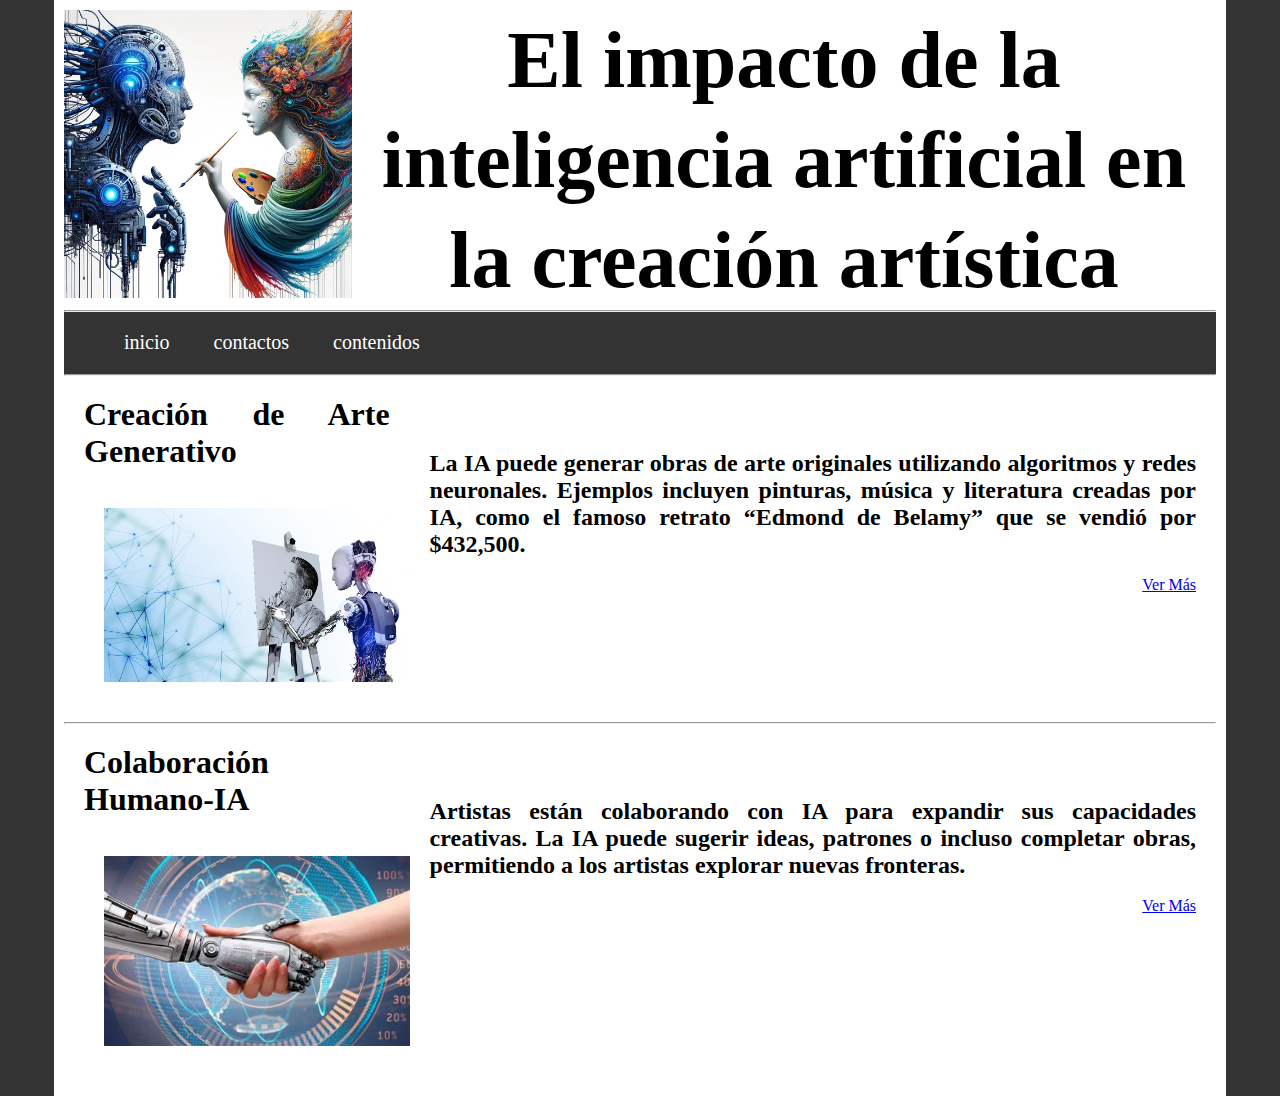
<file: index.html>
<!DOCTYPE html>
<html lang="es">
<head>
    <meta charset="UTF-8">
    <meta name="viewport" content="width=device-width, initial-scale=1.0">
    <link rel="stylesheet" href="CSS/estilo.css">
    <title>Document</title>
</head>
<body>
    <div id="contenedor">
        <div class="contenedor-flex">
            <header class="contenedor-flex">
                <div class="logo">
                    <img src="IMAGENES/banner.jpeg" alt="imagen" width="100%">
                </div>
                <div class="titulo">
                    <h1>El impacto de la inteligencia artificial en la creación artística</h1>
                </div>
            </header>
        </div>
        <hr>
        <nav class="contenedor-flex">
            <ul>
                
                <li><a href="portada.html">inicio</a></li>
                <li><a href="contacto.html">contactos</a></li>
                <li><a href="">contenidos</a></li>
            </ul>
        </nav>
        <hr>
        <div class="contenedor-flex">
            <section class="articulo1">
                <h1>Creación de Arte Generativo</h1>
                <br>
                <div class="imagen">
                    <img src="IMAGENES/imagen1.jpeg" alt="imagen" width="100%">
                </div>
            </section>
            <section class="articulo2">
                <br><br><br>
                <h2>La IA puede generar obras de arte originales utilizando algoritmos y redes neuronales. Ejemplos incluyen pinturas, música y literatura creadas por IA, como el famoso retrato “Edmond de Belamy” que se vendió por $432,500.</h2>
                <br>
                <div class="ver">
                    <a href="ver1.html">Ver Más</a>
                </div>
            </section>
        </div>
        <hr>
        <div class="contenedor-flex">
            <section class="articulo1">
                <h1>Colaboración Humano-IA</h1>
                <br>
                <div class="imagen">
                    <img src="IMAGENES/imagen2.jpeg" alt="imagen" width="100%">
                </div>
            </section>
            <section class="articulo2">
                <br><br><br>
                <h2>Artistas están colaborando con IA para expandir sus capacidades creativas. La IA puede sugerir ideas, patrones o incluso completar obras, permitiendo a los artistas explorar nuevas fronteras.</h2>
                <br>
                <div class="ver">
                    <a href="ver2.html">Ver Más</a>
                </div>
            </section>
        </div>
        
    </div>
</body>
</html>
</file>
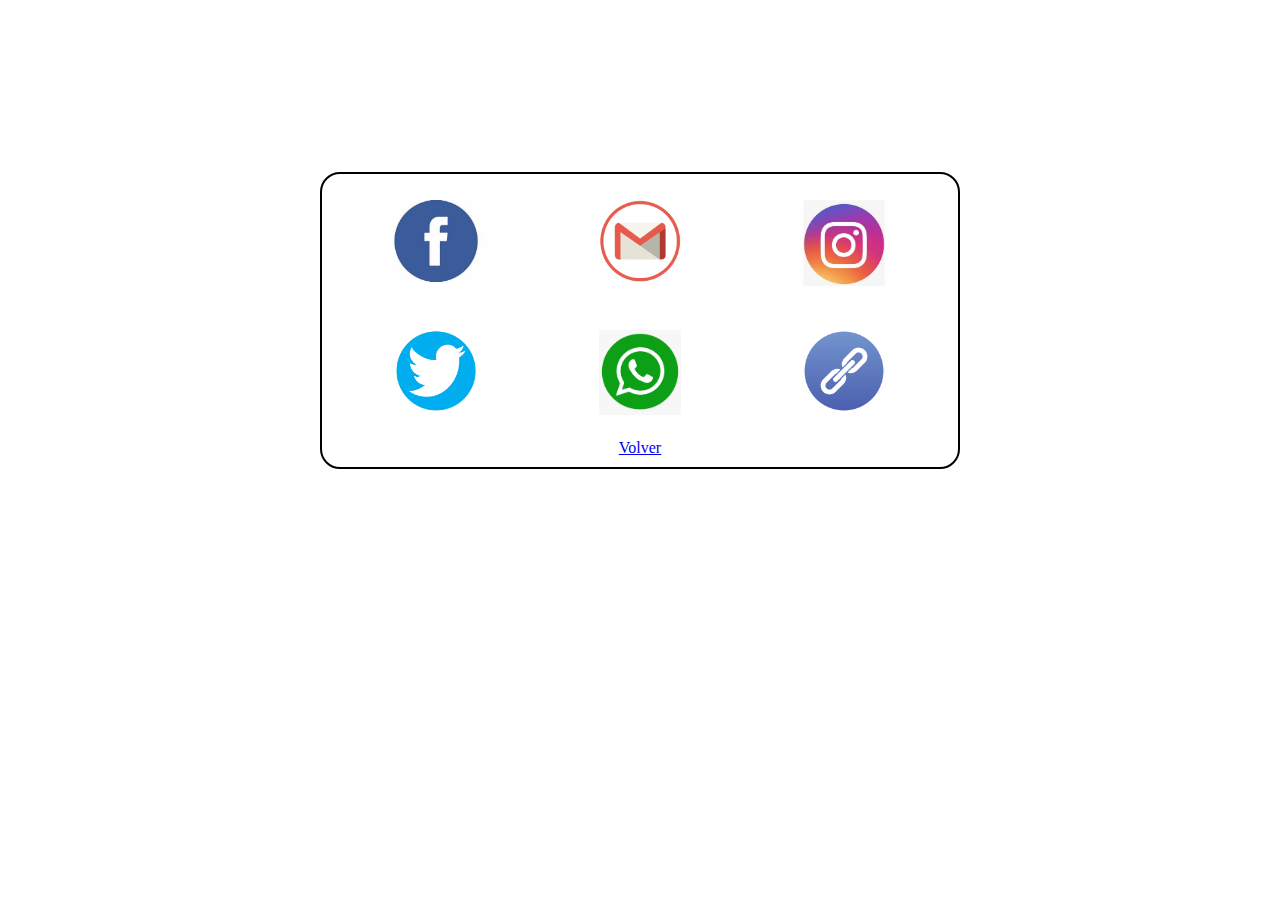
<file: contacto.html>
<!DOCTYPE html>
<html lang="es">
<head>
    <meta charset="UTF-8">
    <meta name="viewport" content="width=device-width, initial-scale=1.0">
    <link rel="stylesheet" href="CSS/contacto.css">
    <link
    rel="stylesheet"
    href="https://cdnjs.cloudflare.com/ajax/libs/animate.css/4.1.1/animate.min.css"
  />
    <title>Document</title>
</head>
<body>
    <br><br><br><br><br><br><br><br><br>
    <div id="contenedor">
        <section>
            <fieldset>
                <div class="contenedor-flex">
                    <form action="">

                            <div class="contenedor-flex">

                                <section class="imagen">
                                    <a href="index.html"><img src="IMAGENES/facebook.jpeg" alt="imagen" width="90%"></a>
                                </section>

                                <section class="imagen">
                                    <a href="index.html"><img src="IMAGENES/gmail.webp" alt="imagen" width="50%"></a>
                                </section>

                                <section class="imagen">
                                    <a href="index.html"><img src="IMAGENES/instagram circular.jpeg" alt="imagen" width="50%"></a>
                                </section>
                                
                                <section class="imagen">
                                    <a href="index.html"><img src="IMAGENES/twitter circular.png" alt="imagen" width="50%"></a>
                                </section>
                                
                                <section class="imagen">
                                    <a href="index.html"><img src="IMAGENES/whatsapp circular.png" alt="imagen" width="50%"></a>
                                </section>

                                <section class="imagen">
                                    <a href="index.html"><img src="IMAGENES/copiar link.jpg" alt="imagen" width="50%"></a>
                                </section>
                            </div>
                    </form>
                </div>
                <a href="portada.html">Volver</a>
            </fieldset>
        </section>
    </div>
</body>
</html>
</file>
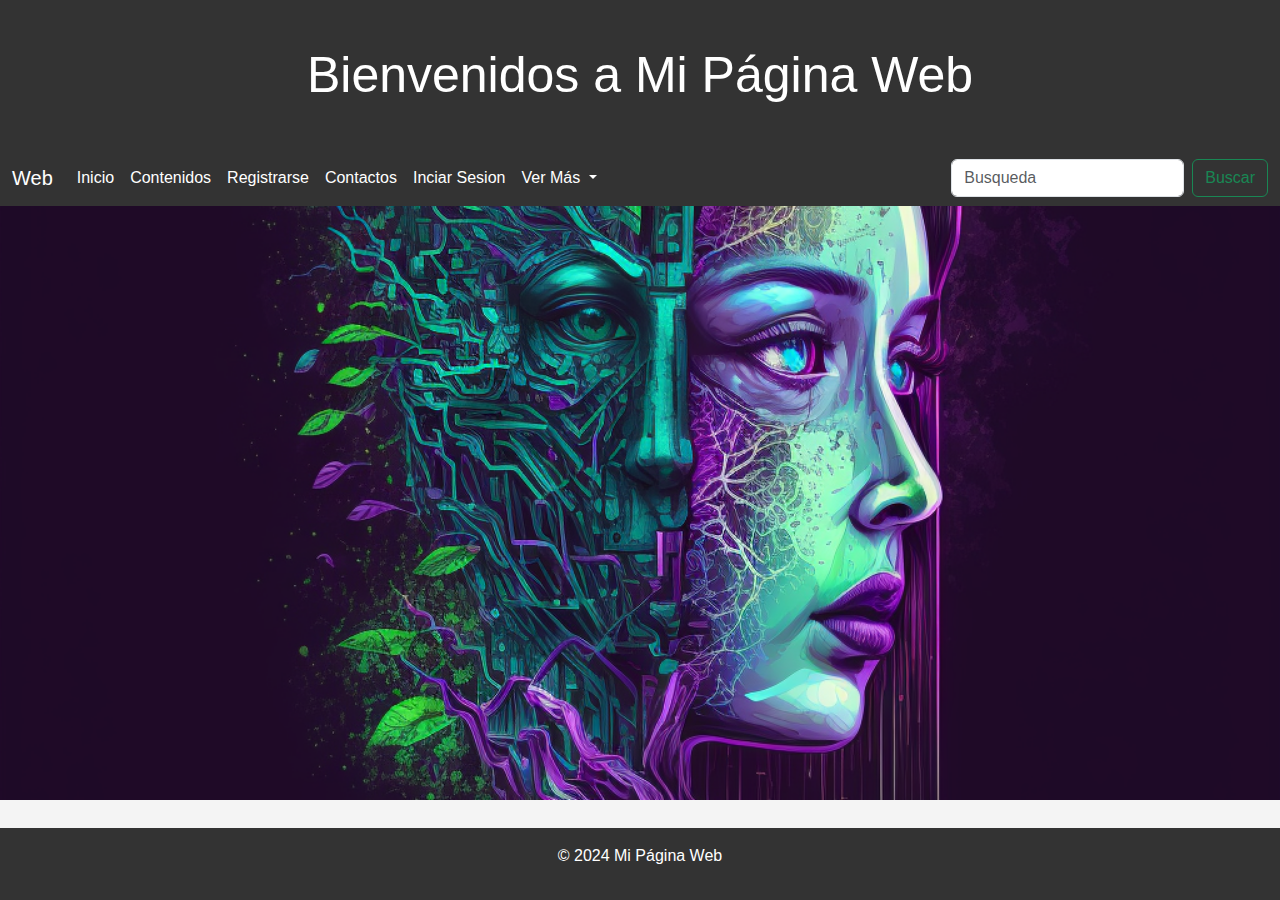
<file: portada.html>
<!DOCTYPE html>
<html lang="es">
<head>
    <meta charset="UTF-8">
    <meta name="viewport" content="width=device-width, initial-scale=1.0">
    <link href="https://cdn.jsdelivr.net/npm/bootstrap@5.3.3/dist/css/bootstrap.min.css" rel="stylesheet" integrity="sha384-QWTKZyjpPEjISv5WaRU9OFeRpok6YctnYmDr5pNlyT2bRjXh0JMhjY6hW+ALEwIH" crossorigin="anonymous">
    <script src="https://cdn.jsdelivr.net/npm/bootstrap@5.3.3/dist/js/bootstrap.bundle.min.js" integrity="sha384-YvpcrYf0tY3lHB60NNkmXc5s9fDVZLESaAA55NDzOxhy9GkcIdslK1eN7N6jIeHz" crossorigin="anonymous"></script>
    <link rel="stylesheet" href="CSS/portada.css">
    <title>Mi Portada</title>
</head>
<body>
    <div class="titulo23">
        <h1>Bienvenidos a Mi Página Web</h1>
    </div>
    <nav class="navbar navbar-expand-lg bg-barra">
        <div class="container-fluid">
          <a class="navbar-brand active text-white" href="#">Web</a>
          <button class="navbar-toggler" type="button" data-bs-toggle="collapse" data-bs-target="#navbarSupportedContent" aria-controls="navbarSupportedContent" aria-expanded="false" aria-label="Toggle navigation">
            <span class="navbar-toggler-icon"></span>
          </button>
          <div class="collapse navbar-collapse" id="navbarSupportedContent">
            <ul class="navbar-nav me-auto mb-2 mb-lg-0">
              <li class="nav-item">
                <a class="nav-link active text-white" aria-current="page" href="portada.html">Inicio</a>
              </li>
              <li class="nav-item">
                <a class="nav-link active text-white " href="index.html">Contenidos</a>
              </li>
              <li class="nav-item">
                <a class="nav-link active text-white" href="registrarse.html">Registrarse</a>
              </li>
              <li class="nav-item">
                <a class="nav-link active text-white" href="contacto.html">Contactos</a>
              </li>
              <li class="nav-item">
                <a class="nav-link active text-white" href="sesion.html">Inciar Sesion</a>
              </li>
              <li class="nav-item dropdown">
                <a class="nav-link dropdown-toggle active text-white" href="#" role="button" data-bs-toggle="dropdown" aria-expanded="false">
                  Ver Más
                </a>
                <ul class="dropdown-menu active">
                  <li><a class="dropdown-item" href="videos.html">Videos</a></li>
                  <li><a class="dropdown-item" href="ubicacion.html">Ubicacion</a></li>
                </ul>
              </li>
            </ul>
            <form class="d-flex" role="search">
              <input class="form-control me-2" type="search" placeholder="Busqueda" aria-label="Search">
              <button class="btn btn-outline-success" type="submit">Buscar</button>
            </form>
          </div>
        </div>
      </nav>
    <main>
        <section id="inicio">

        </section>
    </main>
    <footer>
        <p>&copy; 2024 Mi Página Web</p>
    </footer>
</body>
</html>
</file>
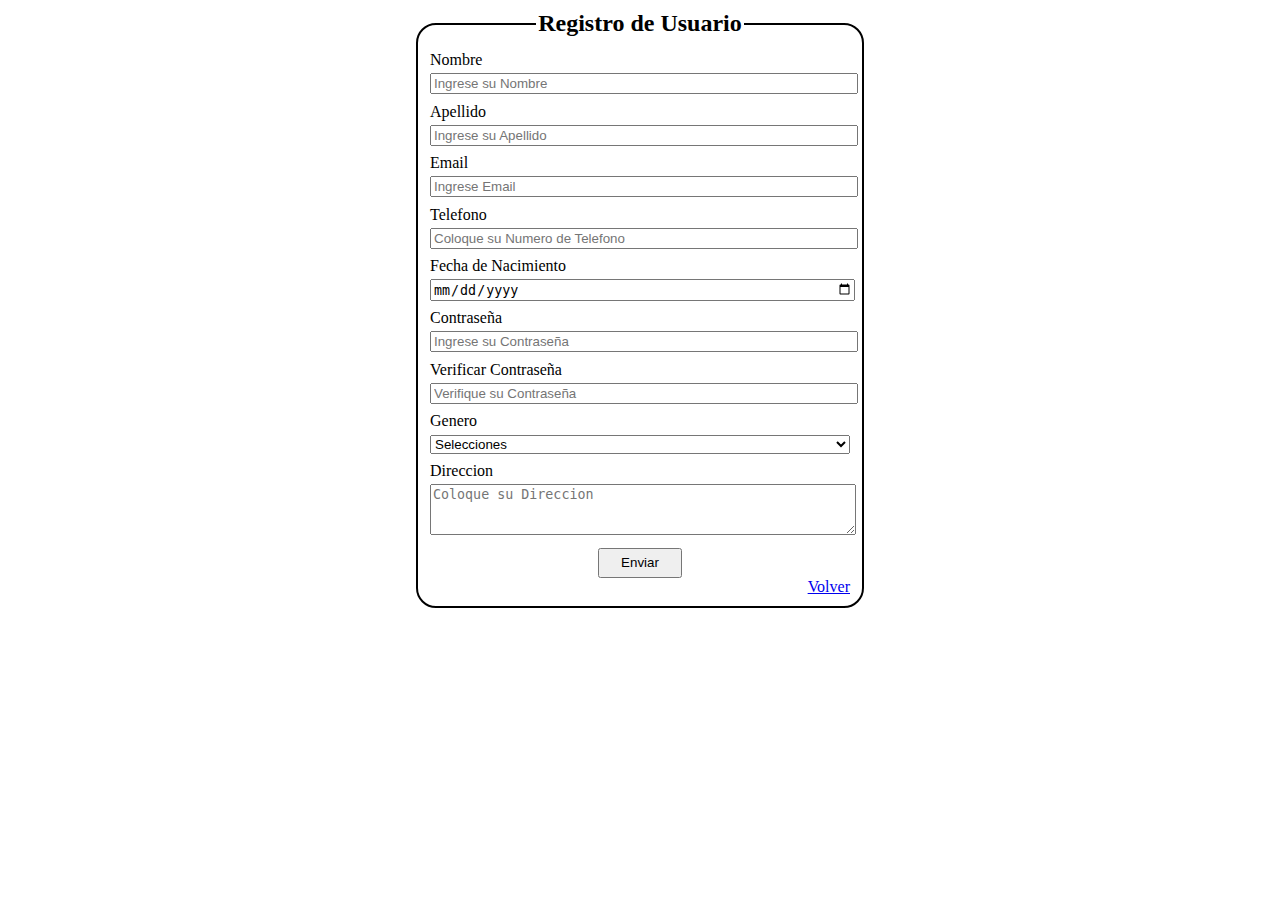
<file: registrarse.html>
<!DOCTYPE html>
<html lang="es">
<head>
    <meta charset="UTF-8">
    <meta name="viewport" content="width=device-width, initial-scale=1.0">
    <link rel="stylesheet" href="CSS/registrarse.css">
    <title>Document</title>
</head>
<body>
    <div id="contenedor">
        <section>
            <fieldset>
                <legend>Registro de Usuario</legend>
                <form action="">
                    <label for="">Nombre</label>
                    <input type="text" placeholder="Ingrese su Nombre">

                    <label for="">Apellido</label>
                    <input type="text" placeholder="Ingrese su Apellido">

                    <label for="">Email</label>
                    <input type="text" placeholder="Ingrese Email">

                    <label for="">Telefono</label>
                    <input type="text" placeholder="Coloque su Numero de Telefono">

                    <label for="">Fecha de Nacimiento</label>
                    <input type="date">

                    <label for="">Contraseña</label>
                    <input type="text" placeholder="Ingrese su Contraseña">

                    <label for="">Verificar Contraseña</label>
                    <input type="text" placeholder="Verifique su Contraseña">

                    <label for="">Genero</label>
                    <select name="" id="">
                        <option value="">Selecciones</option>
                        <option value="">Masculino</option>
                        <option value="">Femenino</option>
                    </select>
                    <label for="">Direccion</label>
                    <textarea name="" id="" rows="3" placeholder="Coloque su Direccion"></textarea>
                    <button type="submit">Enviar</button>
                </form>
                <a href="portada.html">Volver</a>
            </fieldset>
        </section>
    </div>
</body>
</html>
</file>
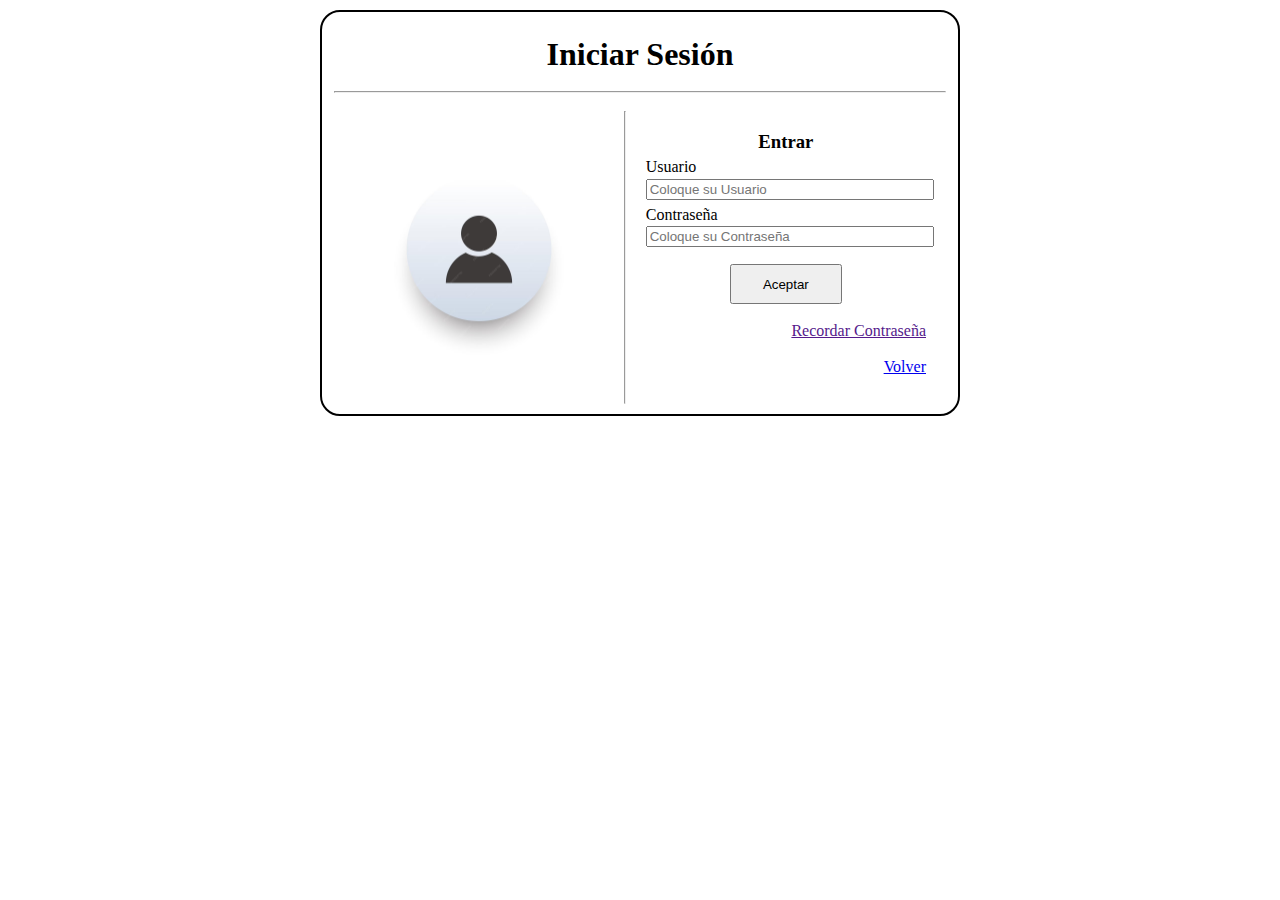
<file: sesion.html>
<!DOCTYPE html>
<html lang="es">
<head>
    <meta charset="UTF-8">
    <meta name="viewport" content="width=device-width, initial-scale=1.0">
    <link rel="stylesheet" href="CSS/sesion.css">
    <title>Document</title>
</head>
<body>
    <div id="contenedor">
        <section>
            <fieldset>
                <br>
                <h1>Iniciar Sesión</h1>
                <br>
                <hr>
                <br>
                <div class="contenedor-flex">
                    <div class="imagen">
                        <img src="IMAGENES/inicio d sesion.avif" alt="imagen" width="100%">
                    </div>
                    <hr>
                    <div class="formulario">
                        <form action="">
                            <h3>Entrar</h3>
                            <label for="">Usuario</label>
                            <input type="text" placeholder="Coloque su Usuario">
        
                            <label for="">Contraseña</label>
                            <input type="text" placeholder="Coloque su Contraseña">
                            <button type="submit">Aceptar</button>
                            <br><br>
                            <div class="clave">
                                <a href="">Recordar Contraseña</a>
                                <br><br>
                                <a href="portada.html">Volver</a>
                            </div>
                        </form>
                    </div>
                </div>
            </fieldset>
        </section>
    </div>
</body>
</html>
</file>
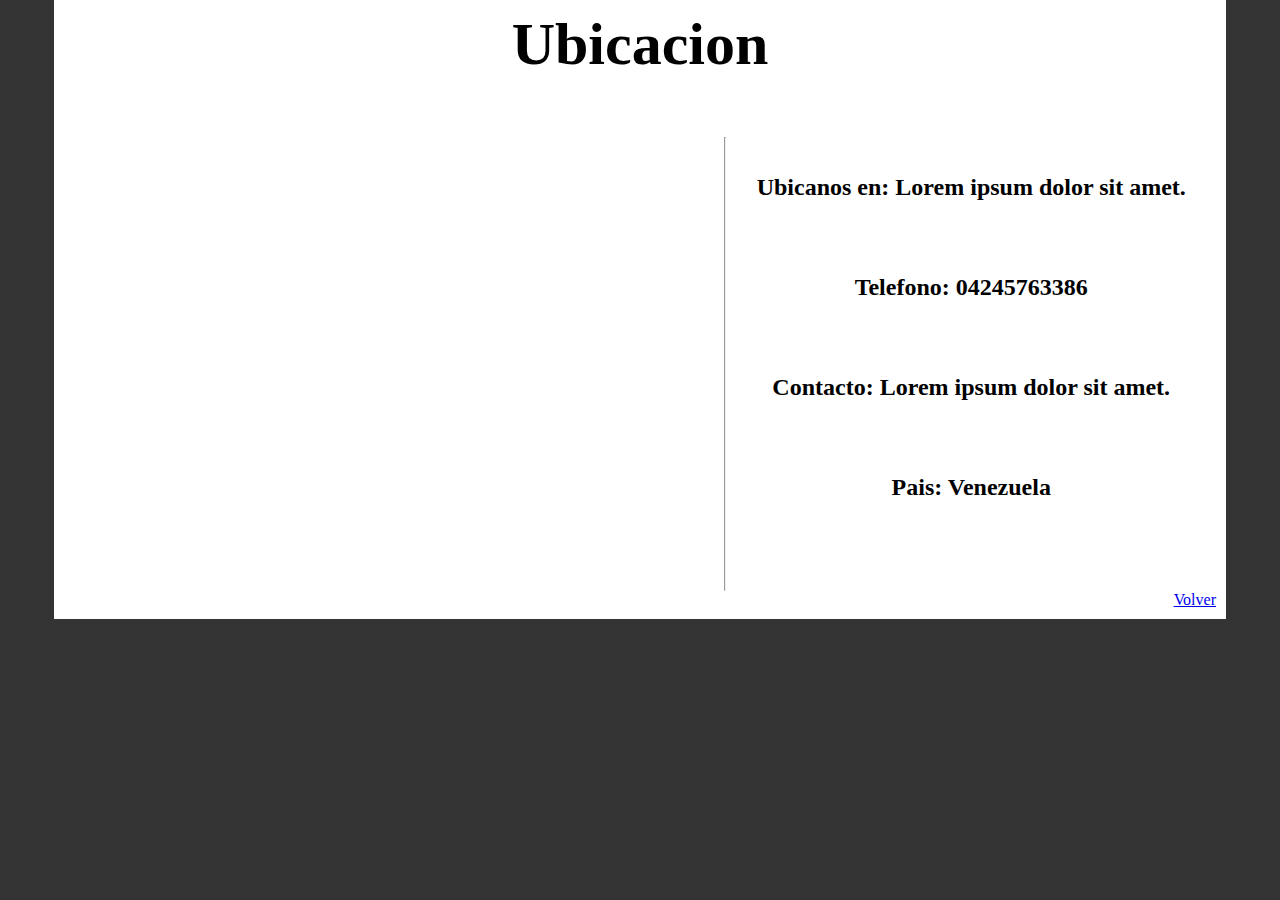
<file: ubicacion.html>
<!DOCTYPE html>
<html lang="es">
<head>
    <meta charset="UTF-8">
    <meta name="viewport" content="width=device-width, initial-scale=1.0">
    <link rel="stylesheet" href="CSS/ubicacion.css">
    <title>Document</title>
</head>
<body>
    <div id="contenedor">
        <div>
            <h1>Ubicacion</h1>
        </div>
       
        <div class="contenedor-flex">
            <section class="mapa">
                <iframe src="https://www.google.com/maps/embed?pb=!1m18!1m12!1m3!1d62826.83423441048!2d-67.59681813734827!3d10.206852416667836!2m3!1f0!2f0!3f0!3m2!1i1024!2i768!4f13.1!3m3!1m2!1s0x8e8022d8f9831d5f%3A0xa788576553682145!2sSanta%20Rita%2C%20Aragua!5e0!3m2!1ses-419!2sve!4v1726518720856!5m2!1ses-419!2sve" width="600" height="450" style="border:0;" allowfullscreen="" loading="lazy" referrerpolicy="no-referrer-when-downgrade"></iframe>   
            </section>
            <hr>
            <section class="ubicacion">
                <h2>Ubicanos en: Lorem ipsum dolor sit amet.</h2>
                <h2>Telefono: 04245763386</h2>
                <h2>Contacto: Lorem ipsum dolor sit amet.</h2>
                <h2>Pais: Venezuela</h2>
            </section>
        </div>
        <div class="vinculo">
            <a href="portada.html">Volver</a>
        </div>
    </div>
</body>
</html>
</file>
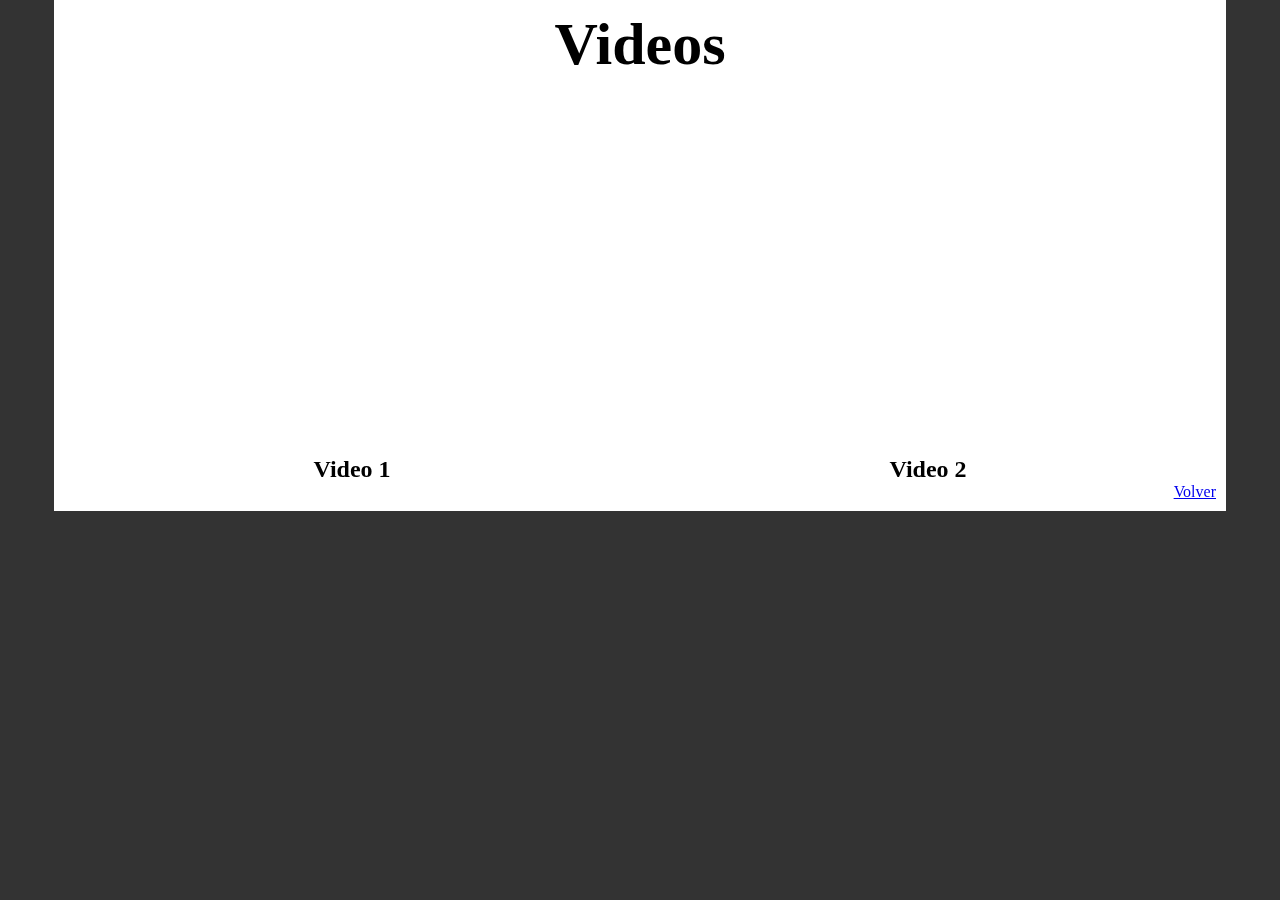
<file: videos.html>
<!DOCTYPE html>
<html lang="es">
<head>
    <meta charset="UTF-8">
    <meta name="viewport" content="width=device-width, initial-scale=1.0">
    <link rel="stylesheet" href="CSS/videos.css">
    <title>Document</title>
</head>
<body>
    <div id="contenedor">
        <div>
            <h1>Videos</h1>
        </div>
       
        <div class="contenedor-flex">
            <section class="video1">
                <iframe width="560" height="315" src="https://www.youtube.com/embed/2v6ipqgFk6s?si=UH0XEFjcpwqr3ftL" title="YouTube video player" frameborder="0" allow="accelerometer; autoplay; clipboard-write; encrypted-media; gyroscope; picture-in-picture; web-share" referrerpolicy="strict-origin-when-cross-origin" allowfullscreen></iframe>
                <h2>Video 1</h2>
            </section>

            <section class="video2">
                <iframe width="560" height="315" src="https://www.youtube.com/embed/5yJFmpOlxIc?si=662HCSDNrgLoNHc4" title="YouTube video player" frameborder="0" allow="accelerometer; autoplay; clipboard-write; encrypted-media; gyroscope; picture-in-picture; web-share" referrerpolicy="strict-origin-when-cross-origin" allowfullscreen></iframe>
                <h2>Video 2</h2>
            </section>
        </div>
        <div class="vinculo">
            <a href="portada.html">Volver</a>
        </div>
    </div>
</body>
</html>
</file>
<file: CSS/estilo.css>
*{
    margin: 0px;
}
body{
    background-color: #333;
}
#contenedor{
    background-color: white;
    width: 90%;
    height: auto;
    margin: auto;
    padding: 10px;
}
.contenedor-flex{
    display: flex;
    flex-direction: row;
    flex-wrap: wrap;
}
header{
    width: 100%;
    flex-grow: 1;
}
.logo{
    width: 10%;
    flex-grow: 1;
}
.titulo{
    width: 60%;
    flex-grow: 1;
    line-height: 100px;
    text-align: center;
    font-size: 40px;
}
nav{
    text-align: center;
    background-color: #333;
}
ul{
    list-style: none;
    text-align: center;
    background-color: #333;
}
ul li{
    display: inline;
    width: 10%;
    padding: 10px;
    line-height: 60px;
    text-align: center;
}
ul li a{
    text-decoration: none;
    font-size: 20px;
    color: white;
    padding: 10px;
    text-align: center;
}
ul li a:hover{
    transition: ease-in 0.3s;
    color: red;
}
.articulo1{
    width: 20%;
    padding: 10px;
    margin: 10px;
    flex-grow: 1;
    text-align: justify;
}
.articulo2{
    width: 60%;
    padding: 10px;
    margin: 10px;
    flex-grow: 1;
    text-align: justify;
}
.ver{
    text-align: right;
}
.imagen{
    width: 100%;
    padding: 10px;
    margin: 10px;
    flex-grow: 1;
    text-align: center;
    display: flex;
    align-items: center;
}
section{
    width: 40%;
    padding: 15px;
    margin: 10px;
    flex-grow: 1;
    text-align: center;
}
</file>
<file: CSS/contacto.css>
*{
    margin: 0;
}
section{
    width: 50%;
    height: auto;
    margin: auto;
    padding: 10px;
    text-align: center;
}
fieldset{
    border: 2px solid black;
    border-radius: 20px;
}
label{
    display: block;
    margin-bottom: 1%;
    margin-top: 2%;
    text-align: center;
}
input{
    width: 70%;
}
.imagenes{
    width: 100%;
    padding: 10px;
    margin: 10px;
    flex-grow: 1;
    height: auto;
}
button{
    width: 40%;
    height: 40px;
    margin-top: 5%;
}
.contenedor-flex{
    display: flex;
    flex-direction: row;
    flex-wrap: wrap;
}
.imagen{
    width: 20%;
    padding: 10px;
    margin: 10px;
    flex-grow: 1;
    height: auto;
}
.imagen:hover{
    display: inline-block;
    margin: 0 0.5rem;
  
    animation: bounce; /* referring directly to the animation's @keyframe declaration */
    animation-duration: 2s; /* don't forget to set a duration! */
}
.banner{
    border-radius: 20px;
}
</file>
<file: CSS/portada.css>
*{
    margin: 0;
}
body {
    font-family: Arial, sans-serif;
    margin: 0;
    padding: 0;
    background-color: #f4f4f4;
    background-image: url("../IMAGENES/imagen\ portada.png");
    background-repeat: no-repeat;
    background-size: 100%;
}
.titulo23{
    background-color: #333;
    color: white;
    text-align: center;
    font-size: 50px;
    height: 150px;
}
.titulo23 h1{
    line-height: 150px;
    font-size: 50px;
}
.bg-barra{
    background-color: #333;
}
main {
    padding: 2rem;
}

footer {
    background-color: #333;
    color: white;
    text-align: center;
    padding: 1rem 0;
    position: fixed;
    width: 100%;
    bottom: 0;
}
section{
    width: auto;
    height: auto;
    margin: auto;
    padding: auto;
    text-align: center;
}
</file>
<file: CSS/registrarse.css>
*{
    margin: 0;
}
section{
    width: 35%;
    height: auto;
    margin: auto;
    padding: 10px;
    text-align: center;
}
fieldset{
    border: 2px solid black;
    border-radius: 20px;
    text-align: right;
}
legend{
    font-size: 24px;
    font-weight: bold;
    text-align: center;
}
label{
    display: block;
    margin-bottom: 1%;
    margin-top: 2%;
    text-align: left;
}
input, select, textarea{
    width: 100%;
}
button{
    width: 20%;
    height: 30px;
    margin-top: 2%;
}
form{
    text-align: center;
}
</file>
<file: CSS/sesion.css>
*{
    margin: 0;
}
section{
    width: 50%;
    height: auto;
    margin: auto;
    padding: 10px;
    text-align: center;
}
fieldset{
    border: 2px solid black;
    border-radius: 20px;
}
label{
    display: block;
    margin-bottom: 1%;
    margin-top: 2%;
    text-align: left;
}
input{
    width: 100%;
}
.imagen{
    width: 25%;
    padding: 10px;
    margin: 10px;
    flex-grow: 1;
    height: auto;
}
.formulario{
    width: 30%;
    padding: 10px;
    margin: 10px;
    flex-grow: 1;
    height: auto;
    text-align: center;
}
.formulario h3{
    text-align: center;
}
.clave{
    width: 100%;
    text-align: right;
}
button{
    width: 40%;
    height: 40px;
    margin-top: 6%;
}
.contenedor-flex{
    display: flex;
    flex-direction: row;
    flex-wrap: wrap;
}
</file>
<file: CSS/ubicacion.css>
*{
    margin: 0;
}
body{
    background-color: #333;
}
#contenedor{
    background-color: white;
    width: 90%;
    height: auto;
    margin: auto;
    padding: 10px;
}
.contenedor-flex{
    display: flex;
    flex-direction: row;
    flex-wrap: wrap;
}
.mapa{
    flex-grow: 1;
    text-align: center;
}
.ubicacion{
    flex-grow: 1;
    text-align: center;
    line-height: 100px;
}
.vinculo{
    text-align: right;
 }
 h1{
    text-align: center;
    margin-bottom: 5%;
    font-size: 60px;
}
</file>
<file: CSS/videos.css>
*{
    margin: 0;
}
body{
    background-color: #333;
}
#contenedor{
    background-color: white;
    width: 90%;
    height: auto;
    margin: auto;
    padding: 10px;
}
.contenedor-flex{
    display: flex;
    flex-direction: row;
    flex-wrap: wrap;
}
.video1{
    flex-grow: 1;
    text-align: center;
}
.video2{
    flex-grow: 1;
    text-align: center;
}
h1{
    text-align: center;
    margin-bottom: 5%;
    font-size: 60px;
}
 .vinculo{
    text-align: right;
 }
</file>
